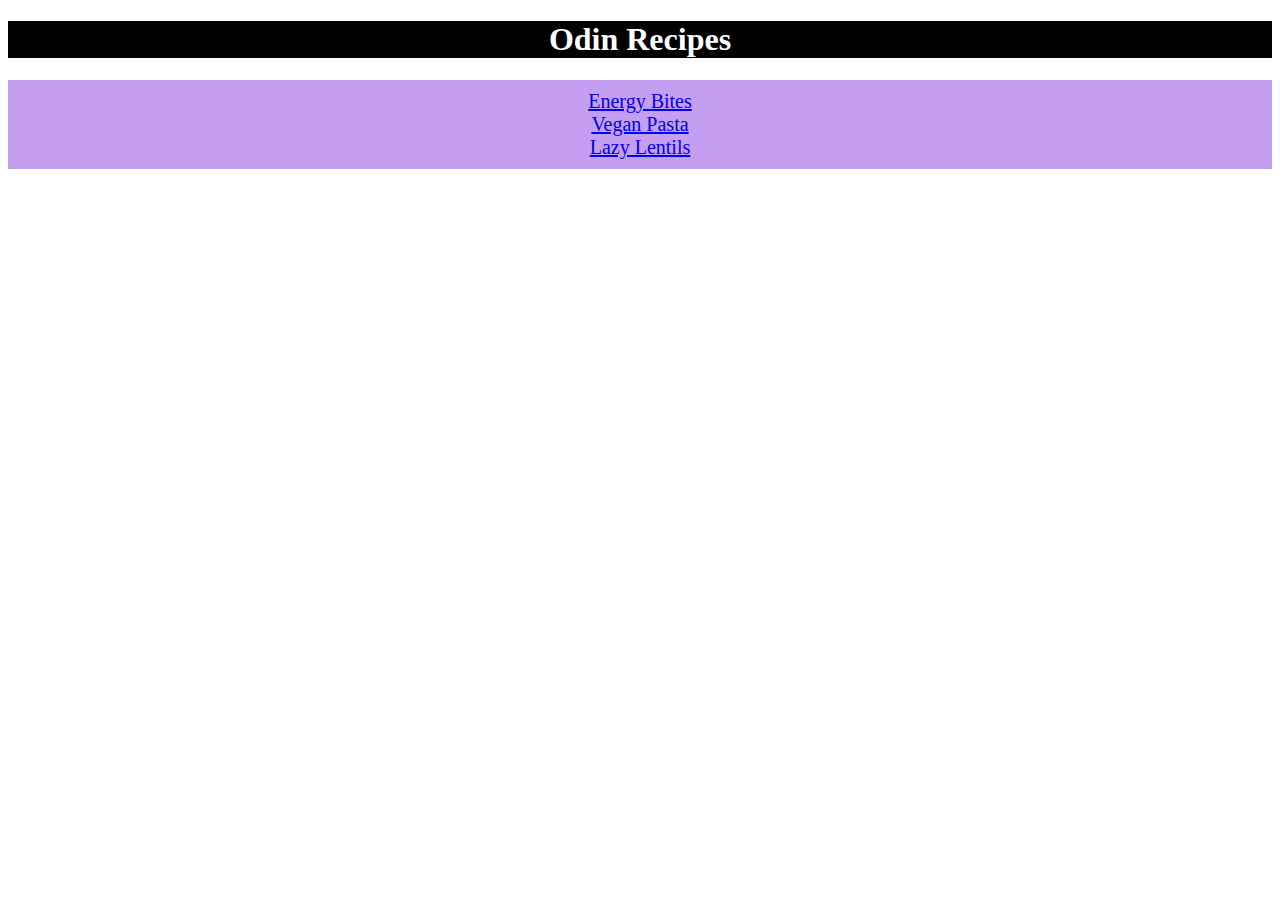
<file: index.html>
<!DOCTYPE html>
<html lang="en">
    <head>
        <meta charset="utf-8">
        <title>Odin Recipes Homepage</title>
        <link rel="stylesheet" href="css/style.css">
    </head>
    <body>
        <h1>Odin Recipes</h1>
        <ul>
        <li><a href="recipes/energybites.html">Energy Bites</a></li>
        <li><a href="recipes/veganpasta.html">Vegan Pasta</a></li>
        <li><a href="recipes/lazylentils.html">Lazy Lentils</a></li>
        </ul>
    </body>
</html>
</file>
<file: css/style.css>
h1 {
    background-color: #000000;
    color: #FFFFFF;
    font-weight: 800;
}

body {
    text-align: center;
}

ul,
ol,
li {
    background-color: #c49ef0;
    list-style: none;
    font-size: 20px;
}

.description {
    font-size: 20px;
    background-color: #f0ceb2;
    padding: 10px
}

ul,
ol {
    padding: 10px 0px;
}
</file>
